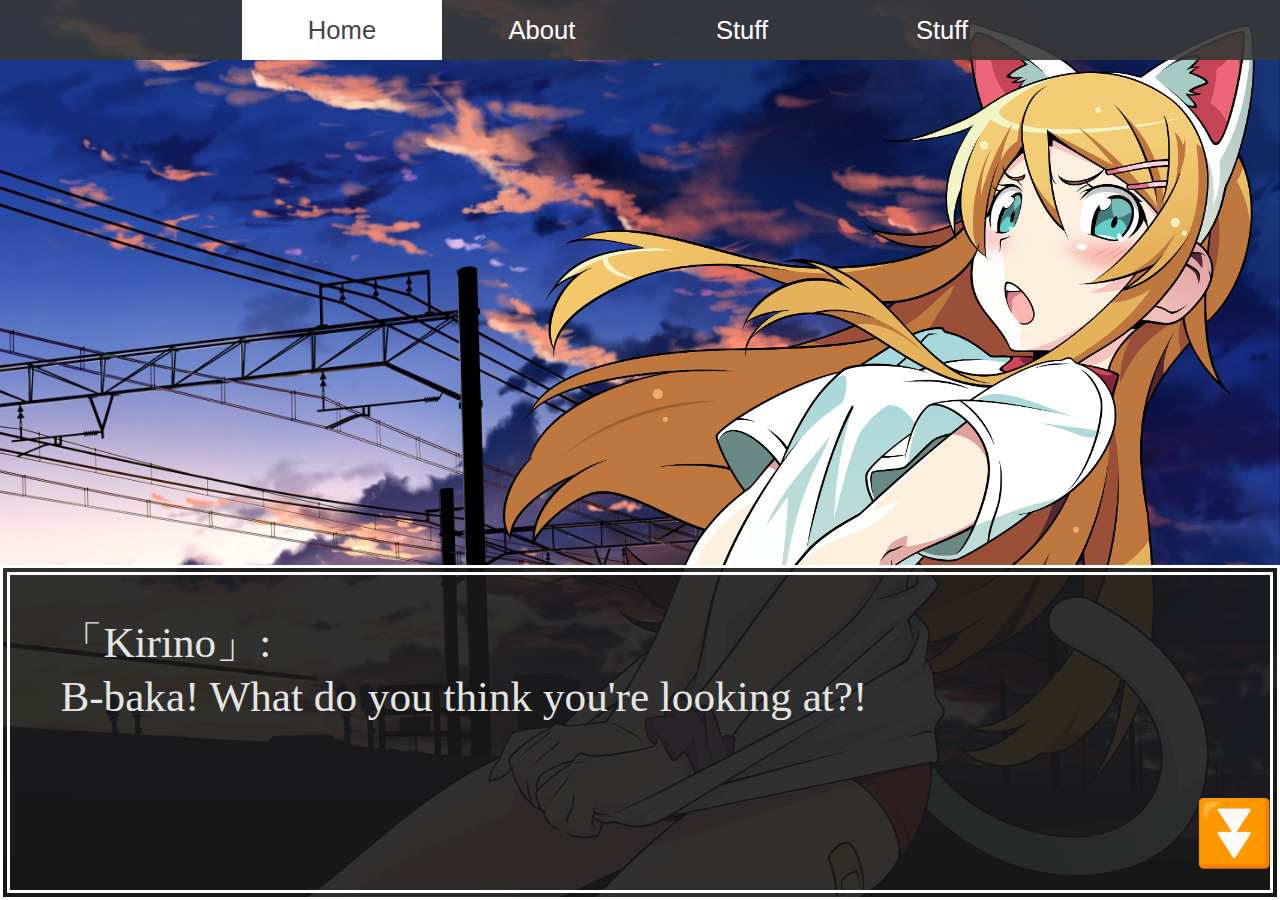
<file: index.html>
﻿<!DOCTYPE html>
<html>
<head>
	<link type="text/css" rel="stylesheet" href="style/index.css">
	<link type="image/x-icon" rel='shortcut icon' href='favicon.ico?'>
	<meta charset="UTF-8">
	<title>Kirino!</title>
	
</head>

<body>
	<div class ="nav">
		<ul>
			<li><a class ="active"href="index.html">Home</a></li>
			<li><a href="about.html">About</a></li>
			<li><a href="">Stuff</a></li>
			<li><a href="contact.html">Stuff</a></li>
		</ul>
	</div
	
	<div id="wrapper">
	    <div id="content">
		</div>
		
    	<div id="footer">
		<p>「Kirino」:
		<br>
		B-baka! What do you think you're looking at?! </p>
		<div id="arrow">⏬</div>
		</div>
	</div>
</body>
</html>
</file>
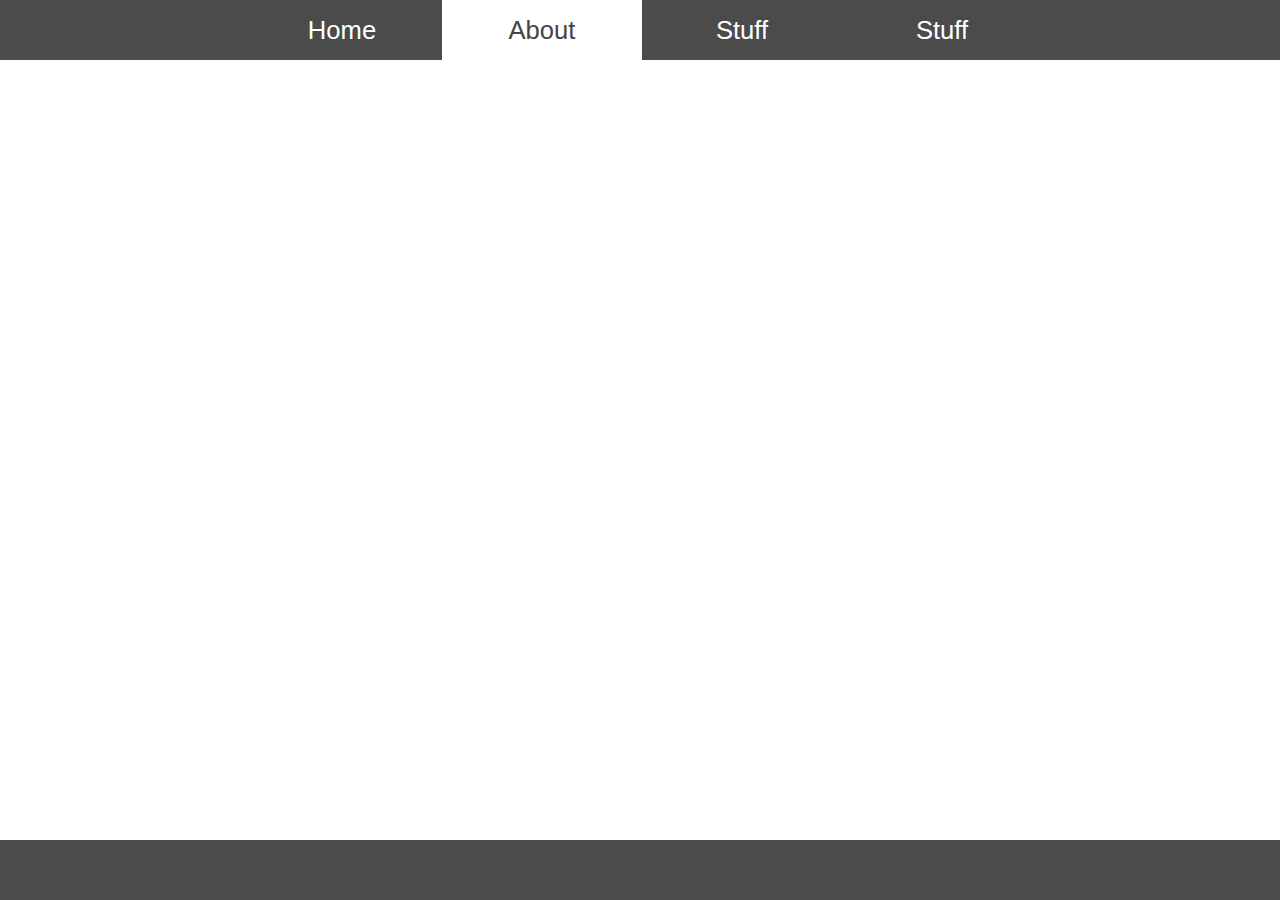
<file: about.html>
<DOCTYPE html>
<html>
<head>
	<link type="text/css" rel="stylesheet" href="style/about.css">
	<link type="image/x-icon" rel='shortcut icon' href='favicon.ico?'>
	<meta charset="UTF-8">
	<title>About</title>
</head>

<body>
    <div id="wrapper">
    	<div id="header">
		<div class ="nav">
			<ul>
				<li><a href="index.html">Home</a></li>
				<li><a class ="active" href="about.html">About</a></li>
				<li><a href="">Stuff</a></li>
				<li><a href="contact.html">Stuff</a></li>
			</ul>
		</div>
		</div>
	
    	<div id="content">
		</div>
		
    	<div id="footer">
		</div>
    </div>
</body>
	
</html>
</file>
<file: style/index.css>
body { 
	background: 
	url("../images/anime.png") no-repeat center fixed,
	url("../images/index.jpg") no-repeat center center fixed;
	-webkit-background-size: 1200px 979px, cover;
	-moz-background-size: 1200px 979px, cover;
	-o-background-size: 1200px 979px, cover;
	background-size: 1200px 979px, cover;
	background-position:top right;
	margin: 0;
	padding: 0;
}

.nav ul {
	list-style: none;
	background-color: rgba(55, 55, 55, 0.9);
	text-align: center;
	padding: 0;
	margin: 0;
}

.nav li {
	font-family: 'Oswald', sans-serif;
	font-size: 1.2em;
	line-height: 50px;
	height: 50px;
	width:60px;
	border-bottom: 1px solid #888;
	display: inline-block;
	margin-right: -4px;
}

.nav a:hover {
	background-color: #303F9F;
}

.nav a.active {
	background-color: #fff;
	color: #444;
	cursor: default;
}
 
.nav a {
	text-decoration: none;
	color: #fff;
	display: block;
	transition: .3s background-color;
}

@media screen and (min-width: 800px) {
	.nav li {
		width: 200px;
		border-bottom: none;
		height: 60px;
		line-height: 60px;
		font-size: 1.6em;
	}
}

#wrapper {
	min-height: 100%;
	position: relative;
}

#footer {
	background-color: rgba(25, 25, 25, 0.9);
	border: 10px white double;
	right:0;
	height: 35%;
	position: absolute;
	bottom:0;
	left:0;
}

#footer p {
	color: #e5e5e5;
	font-size: 2.7em;
	padding-left: 4%;
	margin-top: 3%;
	position:absolute;

}

#arrow {
	color: #e5e5e5;
	padding-left:94%;
	font-size:4em;
	bottom:6%;
	position:absolute;
}
</file>
<file: style/about.css>
body {
	margin: 0;
	padding: 0;
	height:100%;
}

.nav ul {
	list-style: none;
	background-color: rgba(55, 55, 55, 0.9);
	text-align: center;
	padding: 0;
	margin: 0;
}

.nav li {
	font-family: 'Oswald', sans-serif;
	font-size: 1.2em;
	line-height: 50px;
	height: 50px;
	width:60px;
	border-bottom: 1px solid #888;
	display: inline-block;
	margin-right: -4px;
}

.nav a:hover {
	background-color: #303F9F;
}

.nav a.active {
	background-color: #fff;
	color: #444;
	cursor: default;
}
 
.nav a {
	text-decoration: none;
	color: #fff;
	display: block;
	transition: .3s background-color;
}

@media screen and (min-width: 800px) {
	.nav li {
		width: 200px;
		border-bottom: none;
		height: 60px;
		line-height: 60px;
		font-size: 1.6em;
	}
}

#wrapper {
	min-height: 100%;
	position: relative;
}

#header {
}

#content {
	padding-bottom:60px;
}

#footer {
	background-color: rgba(55, 55, 55, 0.9);
	width: 100%;
	height: 60px;
	padding:0;
	margin:0;
	position: absolute;
	bottom: 0;
	left: 0,
}
</file>
